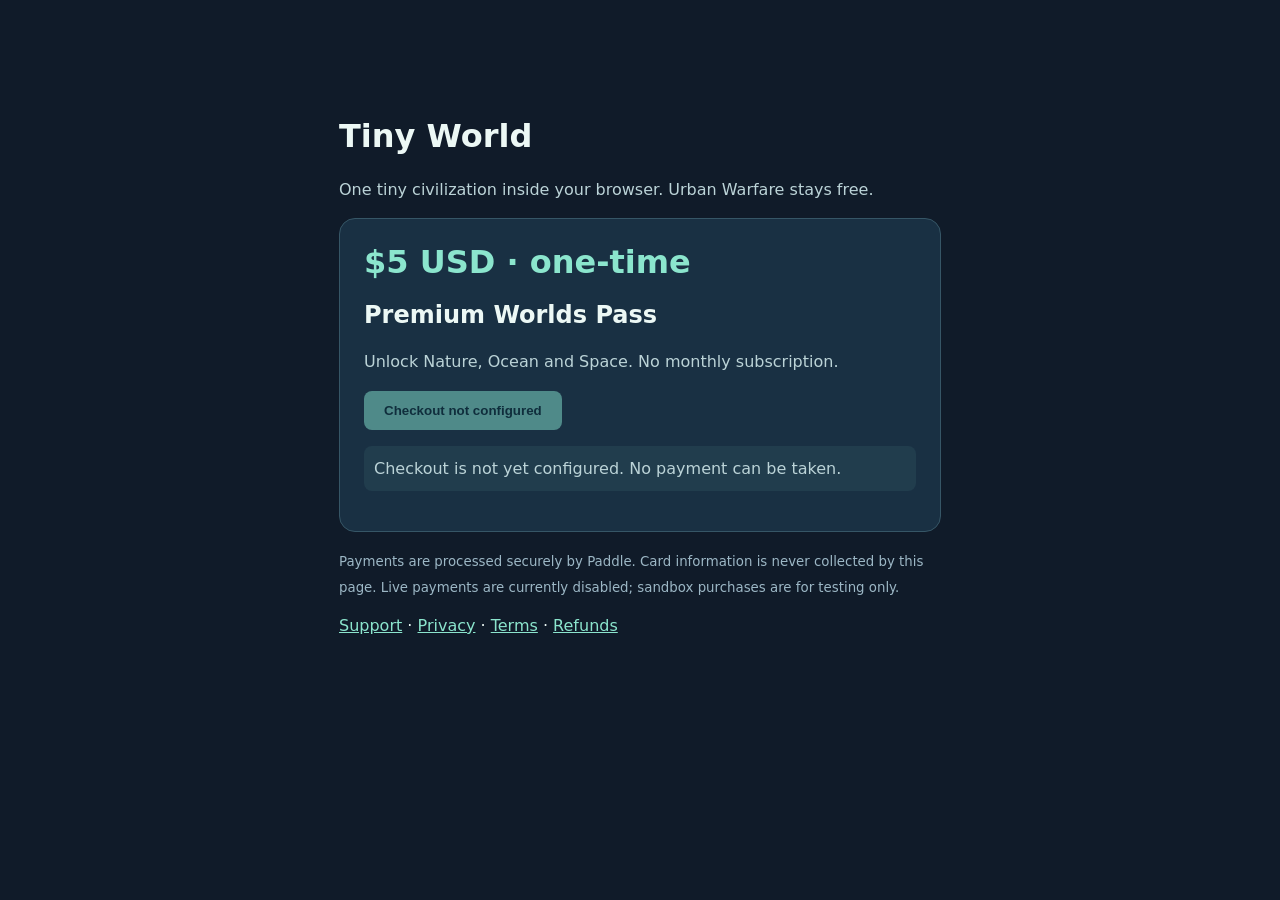
<file: buy/index.html>
<!doctype html><html lang="en"><head><meta charset="utf-8">
<meta name="viewport" content="width=device-width,initial-scale=1">
<title>Tiny World — Premium Worlds</title>
<style>
:root{color-scheme:dark;font-family:system-ui,sans-serif}*{box-sizing:border-box}
body{margin:0;background:#101b29;color:#ecf8f5}main{max-width:650px;margin:8vh auto;padding:24px}
section{background:#193043;border:1px solid #365666;padding:24px;border-radius:16px}
h1{font-size:32px}.price{font-size:32px;color:#8be5cd;font-weight:800}
p{line-height:1.6;color:#bbd3d7}button{padding:12px 20px;background:#85e3cf;
color:#072c36;font-weight:700;border:0;border-radius:8px;cursor:pointer}
button:disabled{opacity:.5}input{width:100%;padding:12px;background:#0b2231;color:#c9f9e9;
border:1px solid #6494a0;border-radius:8px;margin:8px 0;font:14px monospace}
#status{padding:10px;background:#213d4d;border-radius:8px}small{color:#9cb7c5}nav a{color:#8be5cd}
</style></head><body><main>
<h1>Tiny World</h1><p>One tiny civilization inside your browser. Urban Warfare stays free.</p>
<section><div class="price">$5 USD · one-time</div>
<h2>Premium Worlds Pass</h2><p>Unlock Nature, Ocean and Space. No monthly subscription.</p>
<button id="buy" disabled>Checkout not configured</button>
<p id="status" role="status">Checking Paddle configuration…</p>
<div id="license-box" hidden><p>Your purchase has been verified. Keep this activation key:</p>
<input id="key" readonly aria-label="Activation key"><button id="copy">Copy activation key</button>
<p>Open the extension popup and enter this key to unlock Premium Worlds.</p></div></section>
<p><small>Payments are processed securely by Paddle. Card information is never
collected by this page. Live payments are currently disabled; sandbox purchases are for testing only.</small></p>
<nav aria-label="Customer information">
  <a href="../support/">Support</a> · <a href="../privacy/">Privacy</a> ·
  <a href="../terms/">Terms</a> · <a href="../refunds/">Refunds</a>
</nav></main>
<script src="config.js?v=d1-recovery-1"></script>
<script src="https://cdn.paddle.com/paddle/v2/paddle.js"></script>
<script src="checkout.js?v=d1-recovery-1"></script>
</body></html>
</file>
